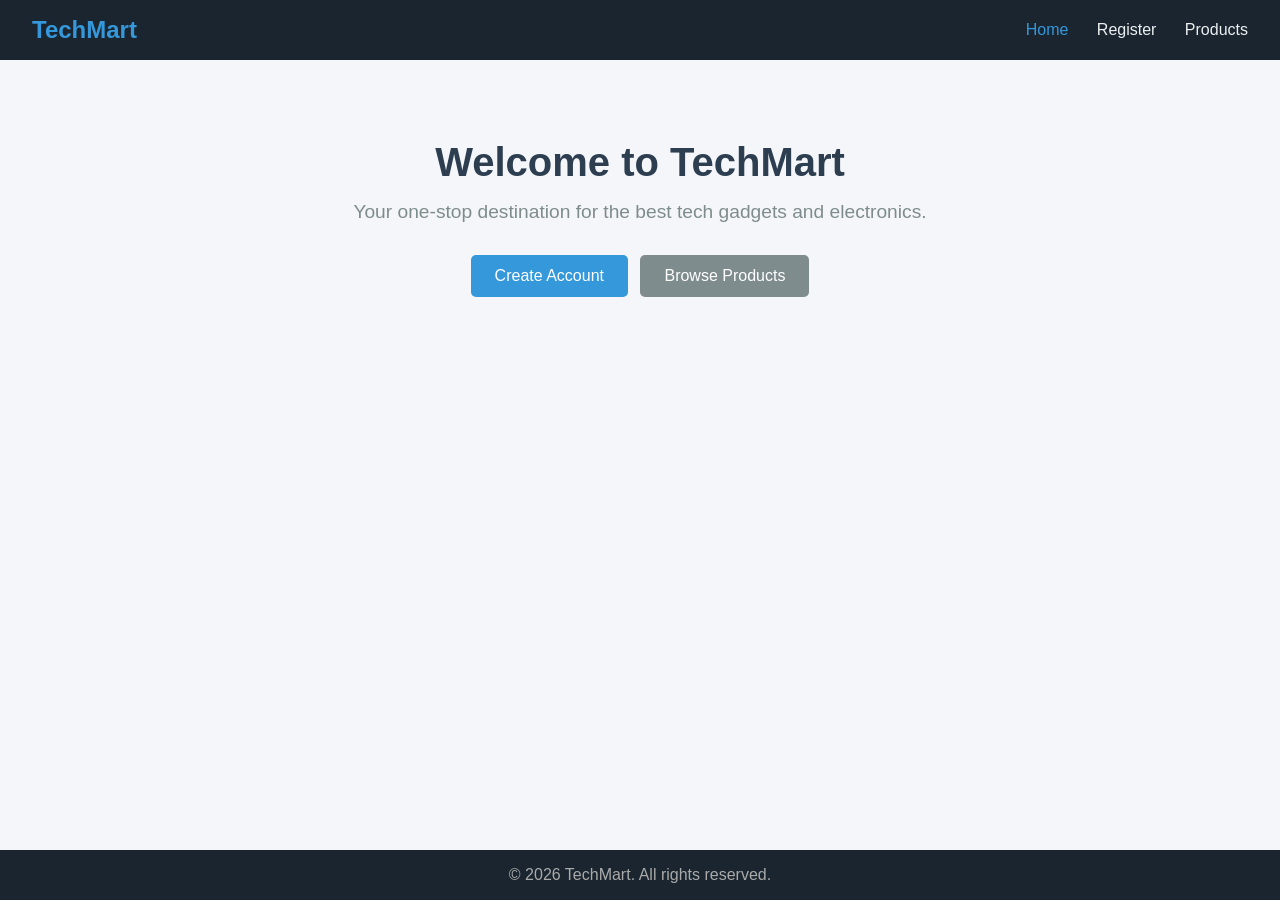
<file: index.html>
<!DOCTYPE html>
<html lang="en">
<head>
  <meta charset="UTF-8">
  <meta name="viewport" content="width=device-width, initial-scale=1.0">
  <title>TechMart - Home</title>
  <link rel="stylesheet" href="style.css">
</head>
<body>
  <header>
    <div class="logo">TechMart</div>
    <nav>
      <a href="index.html" class="active">Home</a>
      <a href="validation.html">Register</a>
      <a href="data.html">Products</a>
    </nav>
  </header>

  <main class="hero">
    <h1>Welcome to TechMart</h1>
    <p>Your one-stop destination for the best tech gadgets and electronics.</p>
    <div class="cta-buttons">
      <a href="validation.html" class="btn">Create Account</a>
      <a href="data.html" class="btn btn-secondary">Browse Products</a>
    </div>
  </main>

  <footer>
    <p>&copy; 2026 TechMart. All rights reserved.</p>
  </footer>
</body>
</html>
</file>
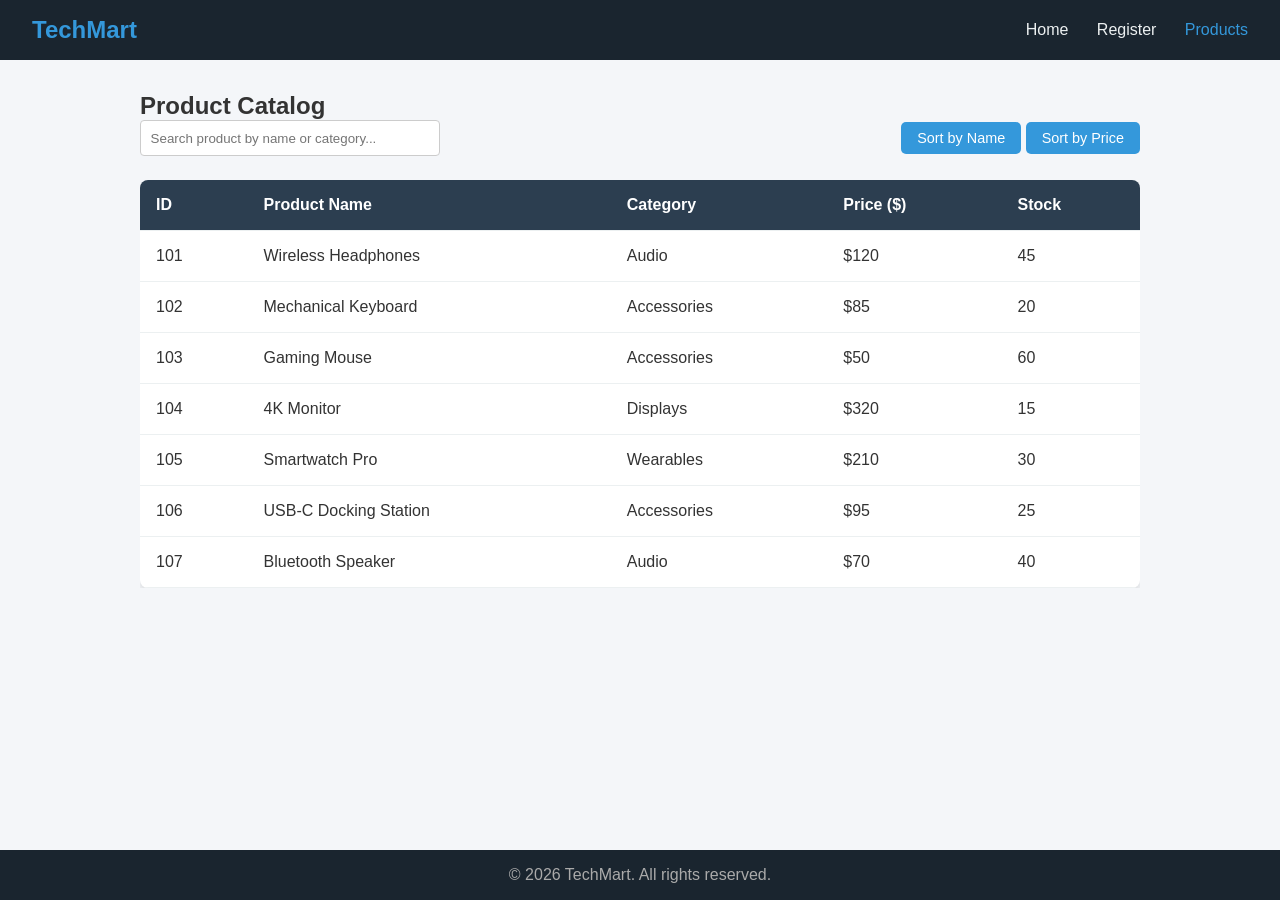
<file: data.html>
<!DOCTYPE html>
<html lang="en">
<head>
  <meta charset="UTF-8">
  <meta name="viewport" content="width=device-width, initial-scale=1.0">
  <title>TechMart - Products Catalog</title>
  <link rel="stylesheet" href="style.css">
</head>
<body>
  <header>
    <div class="logo">TechMart</div>
    <nav>
      <a href="index.html">Home</a>
      <a href="validation.html">Register</a>
      <a href="data.html" class="active">Products</a>
    </nav>
  </header>

  <main class="container">
    <h2>Product Catalog</h2>

    <div class="table-controls">
      <input type="text" id="searchBox" placeholder="Search product by name or category...">
      <div class="sort-buttons">
        <button id="sortName" class="btn btn-small">Sort by Name</button>
        <button id="sortPrice" class="btn btn-small">Sort by Price</button>
      </div>
    </div>

    <div class="table-responsive">
      <table>
        <thead>
          <tr>
            <th>ID</th>
            <th>Product Name</th>
            <th>Category</th>
            <th>Price ($)</th>
            <th>Stock</th>
          </tr>
        </thead>
        <tbody id="productTableBody">
          <!-- Rows will be injected by JavaScript -->
        </tbody>
      </table>
    </div>
  </main>

  <footer>
    <p>&copy; 2026 TechMart. All rights reserved.</p>
  </footer>

  <script>
    const products = [
      { id: 101, name: "Wireless Headphones", category: "Audio", price: 120, stock: 45 },
      { id: 102, name: "Mechanical Keyboard", category: "Accessories", price: 85, stock: 20 },
      { id: 103, name: "Gaming Mouse", category: "Accessories", price: 50, stock: 60 },
      { id: 104, name: "4K Monitor", category: "Displays", price: 320, stock: 15 },
      { id: 105, name: "Smartwatch Pro", category: "Wearables", price: 210, stock: 30 },
      { id: 106, name: "USB-C Docking Station", category: "Accessories", price: 95, stock: 25 },
      { id: 107, name: "Bluetooth Speaker", category: "Audio", price: 70, stock: 40 }
    ];

    let currentProducts = [...products];

    function renderTable(data) {
      const tbody = document.getElementById('productTableBody');
      tbody.innerHTML = '';

      if (data.length === 0) {
        tbody.innerHTML = '<tr><td colspan="5" style="text-align:center;">No products found</td></tr>';
        return;
      }

      data.forEach(item => {
        const row = `
          <tr>
            <td>${item.id}</td>
            <td>${item.name}</td>
            <td>${item.category}</td>
            <td>$${item.price}</td>
            <td>${item.stock}</td>
          </tr>
        `;
        tbody.innerHTML += row;
      });
    }

    // Initial render
    renderTable(currentProducts);

    // Live Filter Search
    document.getElementById('searchBox').addEventListener('input', function(e) {
      const searchTerm = e.target.value.toLowerCase();
      const filtered = currentProducts.filter(item => 
        item.name.toLowerCase().includes(searchTerm) || 
        item.category.toLowerCase().includes(searchTerm)
      );
      renderTable(filtered);
    });

    // Sort by Name
    let nameAsc = true;
    document.getElementById('sortName').addEventListener('click', function() {
      currentProducts.sort((a, b) => nameAsc ? a.name.localeCompare(b.name) : b.name.localeCompare(a.name));
      nameAsc = !nameAsc;
      renderTable(currentProducts);
    });

    // Sort by Price
    let priceAsc = true;
    document.getElementById('sortPrice').addEventListener('click', function() {
      currentProducts.sort((a, b) => priceAsc ? a.price - b.price : b.price - a.price);
      priceAsc = !priceAsc;
      renderTable(currentProducts);
    });
  </script>
</body>
</html>
</file>
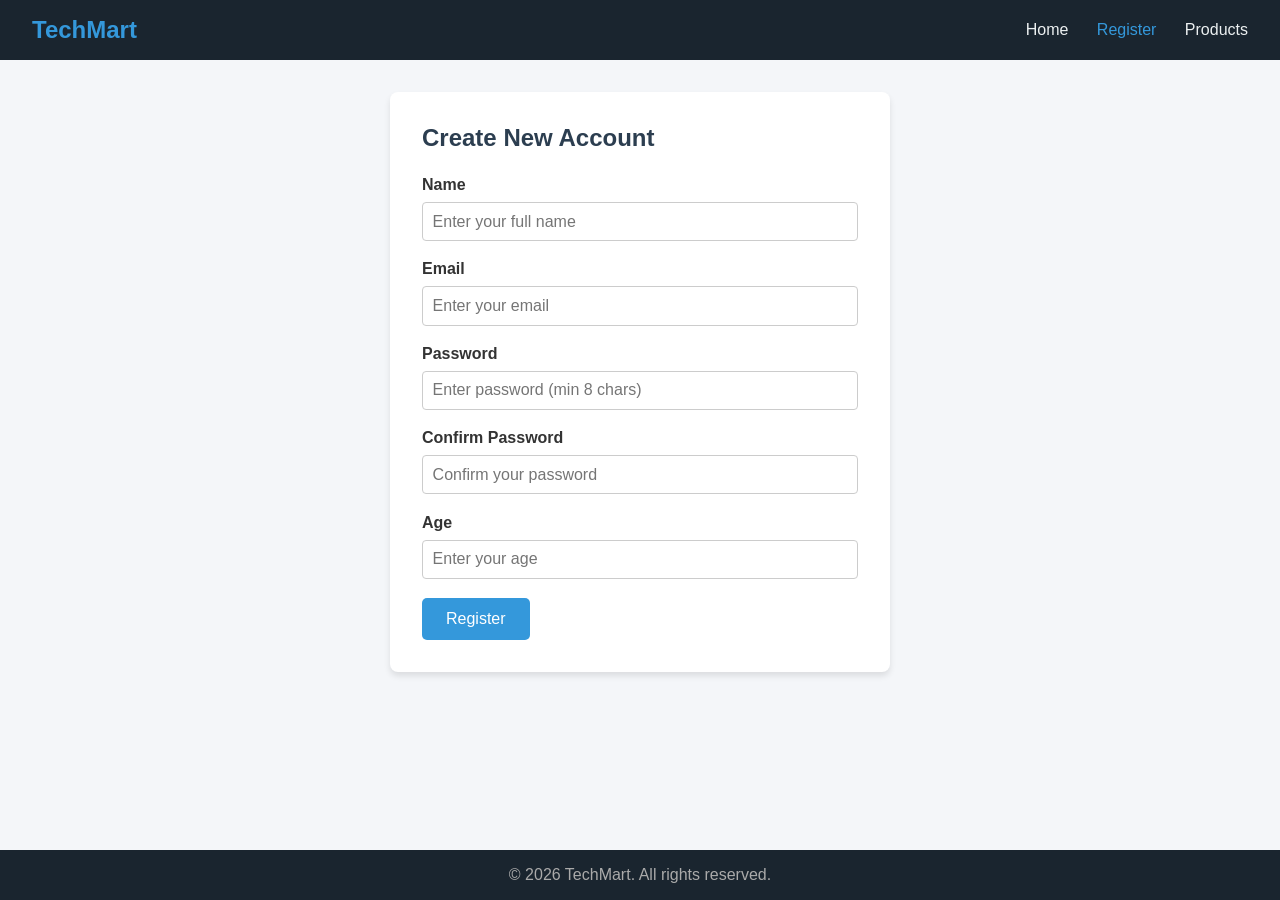
<file: validation.html>
<!DOCTYPE html>
<html lang="en">
<head>
  <meta charset="UTF-8">
  <meta name="viewport" content="width=device-width, initial-scale=1.0">
  <title>TechMart - Registration</title>
  <link rel="stylesheet" href="style.css">
</head>
<body>
  <header>
    <div class="logo">TechMart</div>
    <nav>
      <a href="index.html">Home</a>
      <a href="validation.html" class="active">Register</a>
      <a href="data.html">Products</a>
    </nav>
  </header>

  <main class="container">
    <div class="form-card">
      <h2>Create New Account</h2>
      <form id="registerForm" novalidate>
        <div class="form-group">
          <label for="name">Name</label>
          <input type="text" id="name" placeholder="Enter your full name">
          <small class="error" id="nameError"></small>
        </div>

        <div class="form-group">
          <label for="email">Email</label>
          <input type="text" id="email" placeholder="Enter your email">
          <small class="error" id="emailError"></small>
        </div>

        <div class="form-group">
          <label for="password">Password</label>
          <input type="password" id="password" placeholder="Enter password (min 8 chars)">
          <small class="error" id="passwordError"></small>
        </div>

        <div class="form-group">
          <label for="confirmPassword">Confirm Password</label>
          <input type="password" id="confirmPassword" placeholder="Confirm your password">
          <small class="error" id="confirmPasswordError"></small>
        </div>

        <div class="form-group">
          <label for="age">Age</label>
          <input type="number" id="age" placeholder="Enter your age">
          <small class="error" id="ageError"></small>
        </div>

        <button type="submit" class="btn">Register</button>
      </form>
    </div>
  </main>

  <footer>
    <p>&copy; 2026 TechMart. All rights reserved.</p>
  </footer>

  <script>
    document.getElementById('registerForm').addEventListener('submit', function(e) {
      e.preventDefault();
      let isValid = true;

      // Clear previous errors
      document.querySelectorAll('.error').forEach(el => el.textContent = '');

      const name = document.getElementById('name').value.trim();
      const email = document.getElementById('email').value.trim();
      const password = document.getElementById('password').value;
      const confirmPassword = document.getElementById('confirmPassword').value;
      const age = document.getElementById('age').value.trim();

      // Name Validation
      if (!name) {
        document.getElementById('nameError').textContent = 'Name is required.';
        isValid = false;
      }

      // Email Validation
      const emailPattern = /^[^s@]+@[^s@]+.[^s@]+$/;
      if (!email) {
        document.getElementById('emailError').textContent = 'Email is required.';
        isValid = false;
      } else if (!emailPattern.test(email)) {
        document.getElementById('emailError').textContent = 'Please enter a valid email address.';
        isValid = false;
      }

      // Password Validation
      if (!password) {
        document.getElementById('passwordError').textContent = 'Password is required.';
        isValid = false;
      } else if (password.length < 8) {
        document.getElementById('passwordError').textContent = 'Password must be at least 8 characters.';
        isValid = false;
      }

      // Confirm Password Validation
      if (!confirmPassword) {
        document.getElementById('confirmPasswordError').textContent = 'Please confirm your password.';
        isValid = false;
      } else if (password !== confirmPassword) {
        document.getElementById('confirmPasswordError').textContent = 'Passwords do not match.';
        isValid = false;
      }

      // Age Validation
      if (!age) {
        document.getElementById('ageError').textContent = 'Age is required.';
        isValid = false;
      } else if (parseInt(age) < 18) {
        document.getElementById('ageError').textContent = 'You must be at least 18 years old.';
        isValid = false;
      }

      if (isValid) {
        alert('Registration successful!');
        this.reset();
      }
    });
  </script>
</body>
</html>
</file>
<file: style.css>
* {
  box-sizing: border-box;
  margin: 0;
  padding: 0;
  font-family: 'Segoe UI', Tahoma, Geneva, Verdana, sans-serif;
}

body {
  background-color: #f4f6f9;
  color: #333;
  display: flex;
  flex-direction: column;
  min-height: 100vh;
}

header {
  background-color: #1a252f;
  color: #fff;
  padding: 1rem 2rem;
  display: flex;
  justify-content: space-between;
  align-items: center;
}

.logo {
  font-size: 1.5rem;
  font-weight: bold;
  color: #3498db;
}

nav a {
  color: #ecf0f1;
  text-decoration: none;
  margin-left: 1.5rem;
  font-weight: 500;
  transition: color 0.3s;
}

nav a:hover, nav a.active {
  color: #3498db;
}

.container {
  width: 90%;
  max-width: 1000px;
  margin: 2rem auto;
  flex: 1;
}

.hero {
  text-align: center;
  padding: 5rem 1rem;
  flex: 1;
}

.hero h1 {
  font-size: 2.5rem;
  margin-bottom: 1rem;
  color: #2c3e50;
}

.hero p {
  font-size: 1.2rem;
  color: #7f8c8d;
  margin-bottom: 2rem;
}

.btn {
  display: inline-block;
  background-color: #3498db;
  color: white;
  padding: 0.75rem 1.5rem;
  border: none;
  border-radius: 5px;
  text-decoration: none;
  cursor: pointer;
  font-size: 1rem;
  transition: background 0.3s;
}

.btn:hover {
  background-color: #2980b9;
}

.btn-secondary {
  background-color: #7f8c8d;
  margin-left: 0.5rem;
}

.btn-secondary:hover {
  background-color: #95a5a6;
}

.btn-small {
  padding: 0.5rem 1rem;
  font-size: 0.9rem;
}

/* Form Styles */
.form-card {
  background: white;
  padding: 2rem;
  border-radius: 8px;
  box-shadow: 0 4px 6px rgba(0,0,0,0.1);
  max-width: 500px;
  margin: 0 auto;
}

.form-card h2 {
  margin-bottom: 1.5rem;
  color: #2c3e50;
}

.form-group {
  margin-bottom: 1.2rem;
}

.form-group label {
  display: block;
  margin-bottom: 0.5rem;
  font-weight: 600;
}

.form-group input {
  width: 100%;
  padding: 0.6rem;
  border: 1px solid #ccc;
  border-radius: 4px;
  font-size: 1rem;
}

.error {
  color: #e74c3c;
  font-size: 0.85rem;
  display: block;
  margin-top: 0.3rem;
}

/* Table Controls */
.table-controls {
  display: flex;
  justify-content: space-between;
  align-items: center;
  margin-bottom: 1.5rem;
  flex-wrap: wrap;
  gap: 1rem;
}

#searchBox {
  padding: 0.6rem;
  width: 300px;
  border: 1px solid #ccc;
  border-radius: 4px;
}

/* Table Styles */
.table-responsive {
  overflow-x: auto;
}

table {
  width: 100%;
  border-collapse: collapse;
  background: white;
  border-radius: 8px;
  overflow: hidden;
  box-shadow: 0 4px 6px rgba(0,0,0,0.1);
}

th, td {
  padding: 1rem;
  text-align: left;
  border-bottom: 1px solid #ecf0f1;
}

th {
  background-color: #2c3e50;
  color: white;
}

tr:hover {
  background-color: #f1f2f6;
}

footer {
  background-color: #1a252f;
  color: #aaa;
  text-align: center;
  padding: 1rem;
  margin-top: auto;
}
</file>
